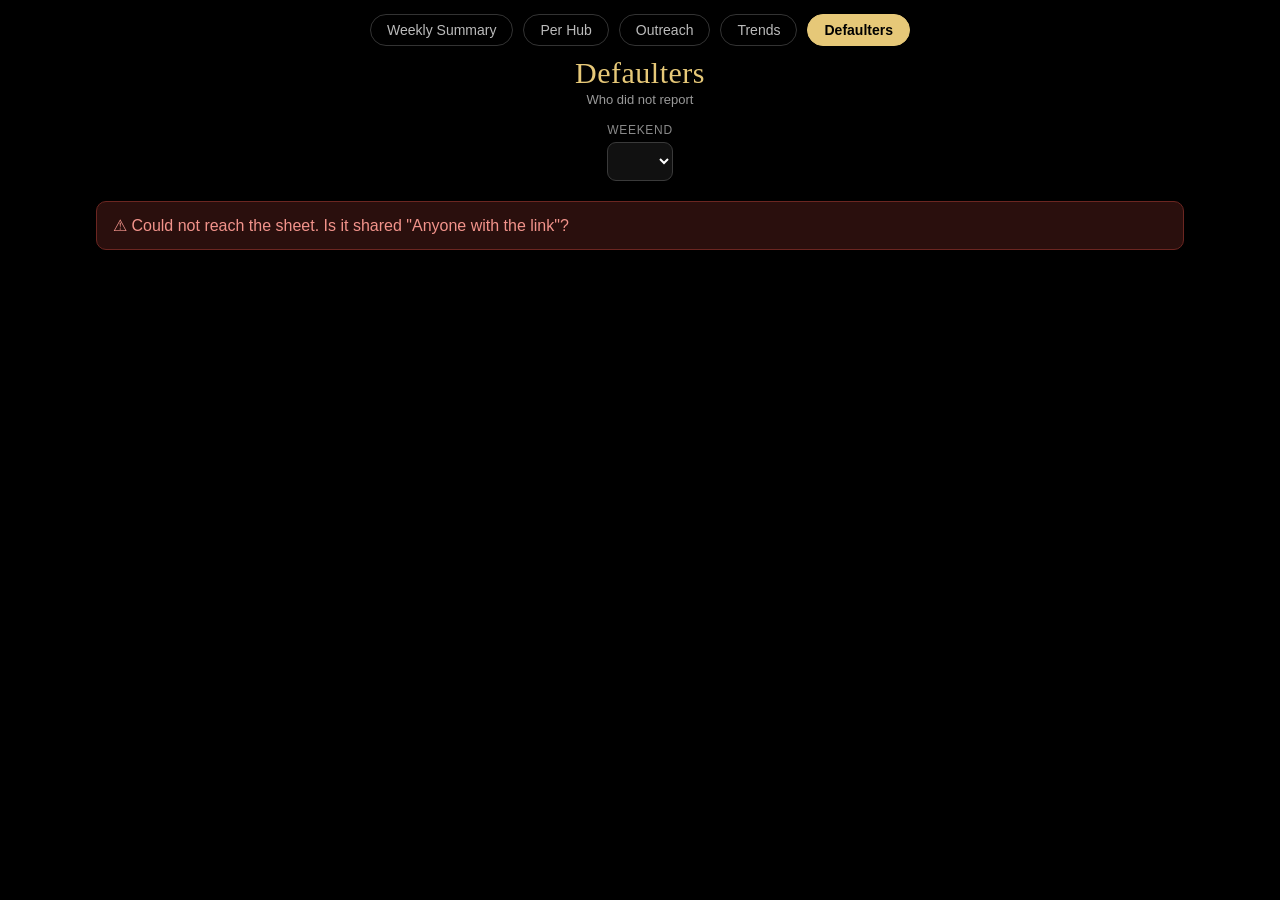
<file: defaulters.html>
<!DOCTYPE html>
<html>
<head>
  <meta charset="utf-8">
  <meta name="viewport" content="width=device-width, initial-scale=1">
  <title>GLGC Hub Reports — Defaulters</title>
  <link rel="stylesheet" href="style.css?v=18">
  <script src="config.js?v=18"></script><script src="roster.js?v=18"></script><script src="data.js?v=18"></script>
</head>
<body>
  <div class="wrap">
    <div class="top"><div class="nav">
      <a href="index.html">Weekly Summary</a>
      <a href="hub.html">Per Hub</a>
      <a href="outreach.html">Outreach</a>
      <a href="trends.html">Trends</a>
      <a href="defaulters.html" class="active">Defaulters</a>
    </div></div>
    <div class="title">Defaulters</div>
    <div class="sub">Who did not report</div>
    <div class="controls"><label>Weekend<select id="week"></select></label></div>
    <div id="status"></div>

    <div class="kpis four" id="kpis"></div>
    <div class="defs four" id="defs"></div>
  </div>

<script>
GLGC.load(function (M) {
  GLGC.banner(M);
  var sel = document.getElementById('week');
  if (!M.weeks.length) { document.getElementById('status').innerHTML = '<div class="empty">No reports submitted yet.</div>'; return; }
  sel.innerHTML = M.weeks.slice().reverse().map(function (w) { return '<option value="'+w.key+'">WK '+w.wk+' · '+w.label+'</option>'; }).join('');
  sel.onchange = render; render();

  function render() {
    var k = +sel.value, n = M.hubs.length, np = M.pairs.length, nr = M.expected('rehearsal').length, ng = M.governors.length;
    var dReh = M.pairDefaulters('rehearsal', k), dSun = M.pairDefaulters('sunday', k), dOut = M.govDefaulters(k), dOvr = M.defaulters('overseer', k);

    var kp = [
      { lab:'Rehearsal', val:dReh.length, note:'of '+nr+' governors did not report', c:'var(--blue)' },
      { lab:'Sunday', val:dSun.length, note:'of '+np+' governor reports missing', c:'var(--sun)' },
      { lab:'Outreach', val:dOut.length, note:'of '+ng+' governors submitted no souls', c:'var(--green)' },
      { lab:'Overseers', val:dOvr.length, note:'of '+n+' hubs not reported', c:'var(--purple)' }
    ];
    document.getElementById('kpis').innerHTML = kp.map(function (x) {
      return '<div class="kpi" style="--kc:'+x.c+'"><div class="lab">'+x.lab+' defaulters</div><div class="val">'+x.val+'</div><div class="note">'+x.note+'</div></div>'; }).join('');

    function panel(title, list, okText, badText, line) {
      if (!list.length) return '<div class="def ok"><h4>'+title+' · '+okText+' ✓</h4></div>';
      return '<div class="def"><h4>'+title+' · '+list.length+' '+badText+'</h4><ul>'+list.map(line).join('')+'</ul></div>';
    }
    function pairLine(p) { return '<li>'+p.name+' <span class="gov">— '+p.short+'</span></li>'; }
    document.getElementById('defs').innerHTML =
      panel('Rehearsal', dReh, 'every governor reported', 'governors not reported', function (p) { return '<li>'+p.name+'</li>'; }) +
      panel('Sunday', dSun, 'every governor reported', 'governors not reported', pairLine) +
      panel('Outreach', dOut, 'every governor submitted souls', 'governors with no souls',
            function (g) { return '<li>'+g.name+(g.hubs.length ? ' <span class="gov">— '+g.hubs.join(', ')+'</span>' : '')+'</li>'; }) +
      panel('Overseers', dOvr, 'every overseer reported', 'hubs not reported',
            function (h) { return '<li>'+h.overseer+' <span class="gov">— '+h.short+'</span></li>'; });
  }
}, GLGC.fail);
</script>
</body>
</html>
</file>
<file: style.css>
:root { --blue:#1f5fff; --gold:#e6c878; --red:#e2574c; --sun:#f5c518; --green:#35c27a; --purple:#a78bfa; }
* { box-sizing:border-box; }
html, body { margin:0; background:#000; color:#fff; font-family:Arial, Helvetica, sans-serif; }
.wrap { max-width:1120px; margin:0 auto; padding:14px 16px 70px; }
.sample { background:#3a2c00; color:#ffd766; text-align:center; font-size:12.5px; font-weight:bold; letter-spacing:.04em; padding:8px 12px; }
.err { background:#2a0f0d; border:1px solid #6b2621; color:#f2938b; border-radius:10px; padding:14px 16px; margin:20px 0; }
.top { display:flex; justify-content:center; margin-bottom:8px; }
.nav { display:flex; gap:10px; flex-wrap:wrap; justify-content:center; }
.nav a { color:#bbb; text-decoration:none; border:1px solid #333; border-radius:20px; padding:7px 16px; font-size:14px; }
.nav a.active { background:var(--gold); color:#000; border-color:var(--gold); font-weight:bold; }
.title { text-align:center; font-family:Georgia,serif; color:var(--gold); font-size:30px; letter-spacing:.5px; margin:10px 0 2px; }
.sub { text-align:center; color:#999; font-size:13px; margin-bottom:16px; }
.controls { display:flex; gap:12px; justify-content:center; flex-wrap:wrap; margin:6px 0 20px; }
.controls label { color:#8a8a8a; font-size:12px; text-transform:uppercase; letter-spacing:.06em; display:flex; flex-direction:column; gap:5px; }
select { background:#111; color:#fff; border:1px solid #3a3a3a; border-radius:9px; padding:9px 12px; font-size:15px; max-width:88vw; }
.kpis { display:grid; grid-template-columns:repeat(3,1fr); gap:12px; margin-bottom:8px; }
@media (max-width:760px){ .kpis { grid-template-columns:repeat(2,1fr); } }
.kpis.four { grid-template-columns:repeat(4,1fr); }
@media (max-width:760px){ .kpis.four { grid-template-columns:repeat(2,1fr); } }
.kpi { background:#0e0e0e; border:1px solid #262626; border-radius:14px; padding:15px 18px; position:relative; overflow:hidden; }
.kpi::before { content:""; position:absolute; left:0; top:0; bottom:0; width:4px; background:var(--kc,var(--gold)); }
.kpi .lab { font-size:11.5px; letter-spacing:.06em; text-transform:uppercase; color:#8a8a8a; font-weight:bold; margin-bottom:8px; }
.kpi .val { font-size:34px; font-weight:bold; line-height:1; color:var(--kc,#fff); }
.kpi .note { font-size:12px; color:#9a9a9a; margin-top:7px; }
.section-label { display:inline-block; background:#161616; border:1px solid #333; border-left:4px solid var(--gold);
  border-radius:8px; padding:7px 16px; font-size:15px; font-weight:bold; letter-spacing:.4px; margin:30px 0 2px; }
.legend { display:flex; gap:20px; margin:12px 2px 4px; color:#cfcfcf; font-size:13.5px; flex-wrap:wrap; }
.legend span { display:inline-flex; align-items:center; gap:8px; }
.sw { width:22px; height:12px; border-radius:2px; display:inline-block; }
.chartscroll { overflow-x:auto; }
.chartinner { height:360px; min-width:100%; position:relative; }
@media (max-width:760px){ .chartinner.wide { min-width:760px; } }
.empty { color:#777; border:1px dashed #333; border-radius:12px; padding:34px 16px; text-align:center; margin-top:12px; font-size:14px; }
.defs { display:grid; grid-template-columns:repeat(3,1fr); gap:12px; margin-top:12px; }
@media (max-width:760px){ .defs { grid-template-columns:1fr; } }
.defs.four { grid-template-columns:repeat(4,1fr); }
@media (max-width:980px){ .defs.four { grid-template-columns:repeat(2,1fr); } }
@media (max-width:560px){ .defs.four { grid-template-columns:1fr; } }
.def { background:#0e0e0e; border:1px solid #262626; border-top:3px solid var(--red); border-radius:12px; padding:14px 16px; }
.def.ok { border-top-color:var(--green); }
.def h4 { margin:0 0 8px; font-size:13px; letter-spacing:.05em; text-transform:uppercase; color:#f2938b; }
.def.ok h4 { color:var(--green); }
.def ul { margin:0; padding-left:18px; color:#ddd; font-size:14px; line-height:1.7; }
.def .gov { color:#888; font-size:12.5px; }
table { width:100%; border-collapse:collapse; margin-top:14px; font-size:14px; min-width:720px; }
thead th { text-align:left; font-size:11px; letter-spacing:.05em; text-transform:uppercase; color:#8a8a8a; padding:10px 12px; border-bottom:1px solid #262626; white-space:nowrap; }
th.num, td.num { text-align:right; font-variant-numeric:tabular-nums; }
tbody td { padding:10px 12px; border-bottom:1px solid #1c1c1c; }
tbody tr:hover { background:#0d0d0d; }
tfoot td { padding:12px; border-top:2px solid #2f2f2f; font-weight:bold; font-variant-numeric:tabular-nums; }
.gname { font-weight:bold; } .gsub { color:#888; font-size:12px; }
.b { color:#8fb0ff; } .s { color:var(--sun); } .d { color:#f2938b; } .g { color:var(--green); } .p { color:var(--purple); } .r { color:#f2938b; }
.miss { color:#f2938b; font-size:12px; font-weight:bold; }
/* PowerPoint-style table: gold header, full grid lines, banded rows — compact */
table.ppt { min-width:0; width:auto; max-width:100%; margin:14px auto 0; border:2px solid var(--gold); font-size:12.5px; }
table.ppt thead th { background:var(--gold); color:#000; font-size:11px; letter-spacing:.03em; padding:6px 12px; border:1px solid #8f7a3a; text-align:left; white-space:nowrap; }
table.ppt thead th.num { text-align:center; }
table.ppt tbody td { border:1px solid #4a4a4a; padding:4px 12px; color:#fff; line-height:1.35; }
table.ppt tbody tr:nth-child(odd) { background:#151515; }
table.ppt tbody tr:nth-child(even) { background:#0a0a0a; }
table.ppt tbody tr:hover { background:#1f1f1f; }
table.ppt td.num { text-align:center; font-weight:bold; }
table.ppt td.rank { text-align:center; color:var(--gold); font-weight:bold; width:40px; }
table.ppt td.hubs { color:#cfcfcf; font-size:12px; }
table.ppt td.gname { font-size:12.5px; }
table.ppt td.zero { color:#777; font-weight:normal; }
table.ppt tfoot td { border:1px solid #8f7a3a; background:#2a2410; color:var(--gold); padding:6px 12px; }
table.ppt.small { min-width:240px; }
table.ppt.wide { min-width:0; }
table.ppt td.nr { color:#f2938b; font-size:11px; font-weight:bold; }
table.ppt tfoot td.num { text-align:center; font-weight:bold; }
@media (max-width:760px){ .chartinner.xwide { min-width:1100px; } }
a.photo { color:var(--gold); }
.hubhead { text-align:center; margin:4px 0 8px; }
.hubhead .name { font-family:Georgia,serif; color:var(--gold); font-size:26px; }
.hubhead .meta { color:#aaa; font-size:13.5px; margin-top:6px; }
footer { margin-top:44px; padding-top:18px; border-top:1px solid #222; color:#777; font-size:12.5px; text-align:center; line-height:1.6; }
</file>
